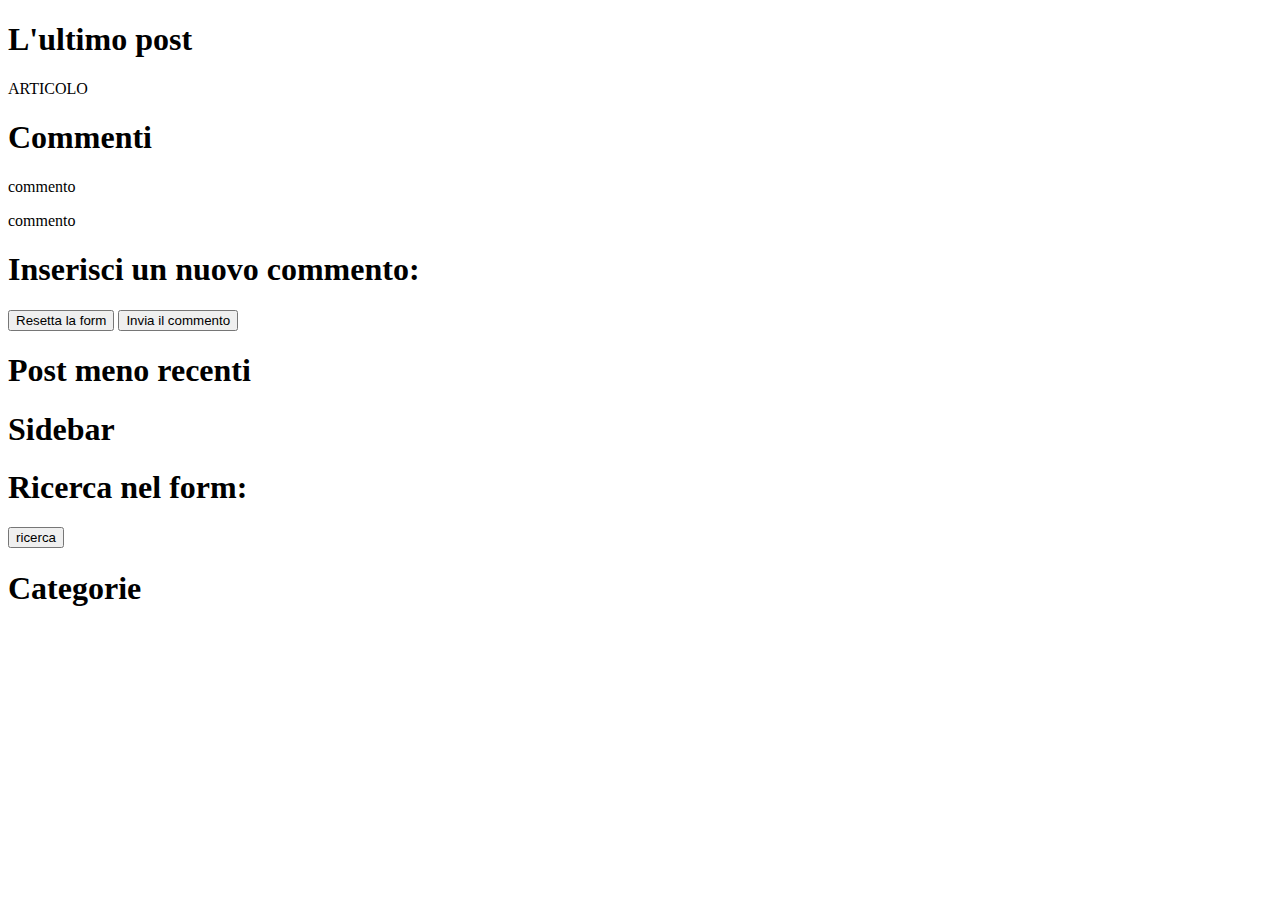
<file: struttura/struttura.html>
<!doctype html>
<html lang="it">
<head> </head>

<body>
	<header>  <!-- TITOLO -->
		<hgroup>  </hgroup>
		<nav>  </nav>
	</header>

    <section>  <!-- ULTIMO POST  -->
	    <h1>L'ultimo post</h1>
        
		<article>  <!-- Articolo ultimo post  -->
            
			<header> </header>
            <p> ARTICOLO </p>
            <footer> </footer>
          
            <section> <!-- Commenti  -->	 	  
				<h1>Commenti</h1>
				<article>
					<header>  </header>
					<p> commento </p>
					<footer>  </footer>
				</article>
				<article>
					<header>  </header>
					<p> commento </p>
					<footer>  </footer>
				</article>
 
				<section> <!-- Section di inserimento di un nuovo commento  -->
					<h1>Inserisci un nuovo commento:</h1>                  
					<form name="commenti" action="/141/comments">
						<input type="reset"  value="Resetta la form">
						<input type="submit" value="Invia il commento">
					</form>
				</section> <!-- Form  -->	
         
			</section>  <!-- Commenti  -->	        
		</article>
	</section>
  
	
	<section> <!-- Altri POST  -->
		<h1>Post meno recenti</h1>
		<article>
			<header> </header>
			<p>  </p>
			<footer>  </footer>
		</article>
		
		<article>
			<header> </header>
			<p>  </p>
			<footer>  </footer>
		</article>
	</section>
  
	<aside>
		<h1>Sidebar</h1>
		<section>
			<h1>Ricerca nel form:</h1>
			<form name="ricerca" action="/search">
				<input type="submit" value="ricerca">
			</form>
		</section>
		<nav>
			<h1>Categorie</h1>
			<ul>  </ul>
		</nav>
	</aside>
  
	<footer> 
	</footer>
	
</body> 
</html>
</file>
